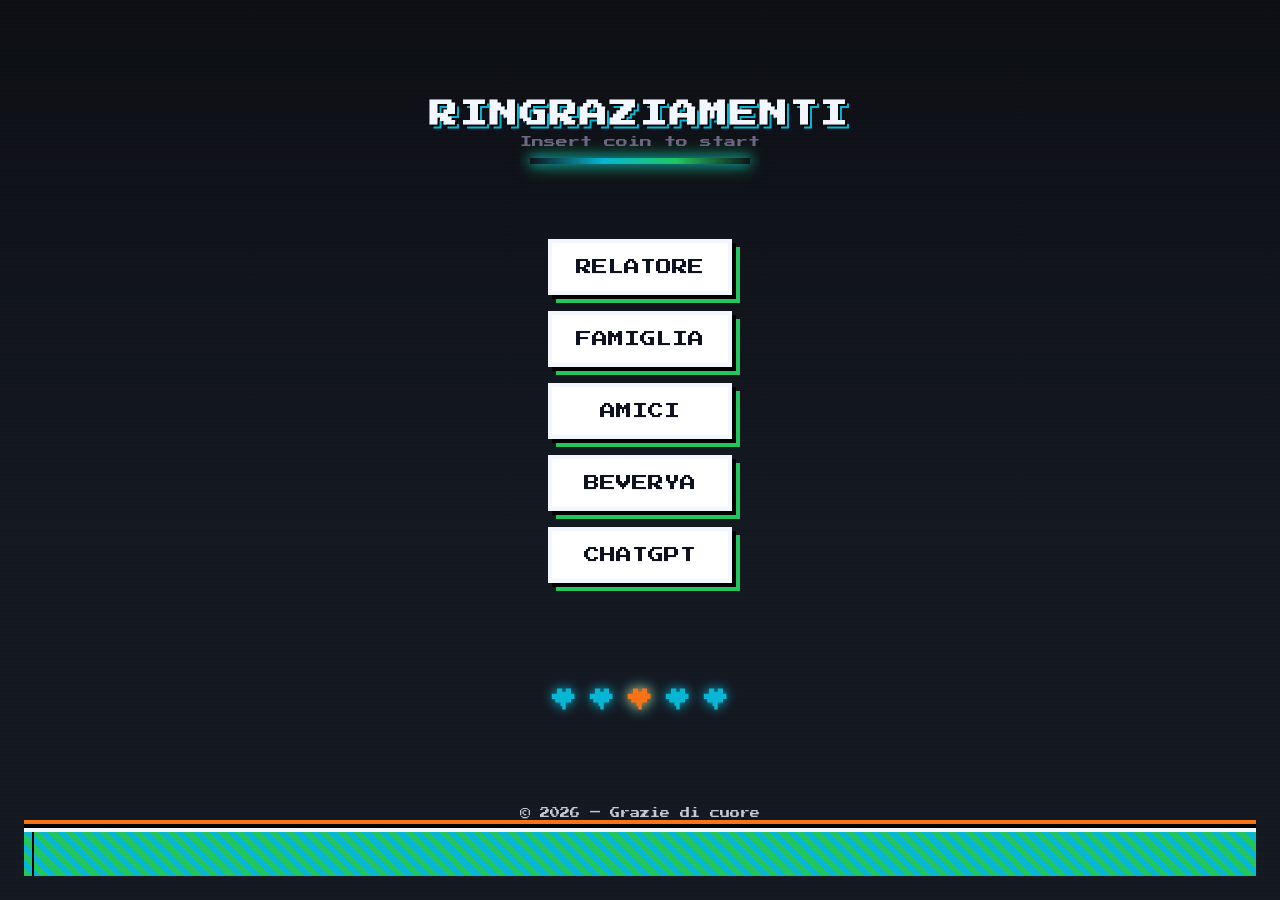
<file: index.html>
<!doctype html>
<html lang="it">
  <head>
    <meta charset="utf-8">
    <meta name="viewport" content="width=device-width, initial-scale=1">
    <title>Ringraziamenti Tesi — Home</title>
    <meta name="description" content="Ringraziamenti della tesi, stile arcade/pixel.">
    <link rel="preconnect" href="https://fonts.googleapis.com">
    <link rel="preconnect" href="https://fonts.gstatic.com" crossorigin>
    <link href="https://fonts.googleapis.com/css2?family=Press+Start+2P&display=swap" rel="stylesheet">
    <link rel="stylesheet" href="./css/styles.css?v=3">
  </head>
  <body>
    <main class="screen">
      <header class="title">
        <h1>RINGRAZIAMENTI</h1>
        <p class="subtitle">Insert coin to start</p>
      </header>

      <nav class="menu">
        <a class="btn" href="./pages/relatore.html">RELATORE</a>
        <a class="btn" href="./pages/famiglia.html">FAMIGLIA</a>
        <a class="btn" href="./pages/amici.html">AMICI</a>
        <a class="btn" href="./pages/beverya.html">BEVERYА</a>
        <a class="btn" href="./pages/chatgpt.html">CHATGPT</a>
      </nav>

      <section class="decor" aria-hidden="true">
        <div class="heart-row">
          <svg class="pixel-heart" viewBox="0 0 16 16" width="28" height="28">
            <path fill="currentColor" d="M4 2h3v2h2V2h3v3h2v3h-2v2h-3v2H9v2H7v-2H6v-2H3V8H1V5h3z"/>
          </svg>
          <svg class="pixel-heart" viewBox="0 0 16 16" width="28" height="28">
            <path fill="currentColor" d="M4 2h3v2h2V2h3v3h2v3h-2v2h-3v2H9v2H7v-2H6v-2H3V8H1V5h3z"/>
          </svg>
          <svg class="pixel-heart alt" viewBox="0 0 16 16" width="28" height="28">
            <path fill="currentColor" d="M4 2h3v2h2V2h3v3h2v3h-2v2h-3v2H9v2H7v-2H6v-2H3V8H1V5h3z"/>
          </svg>
          <svg class="pixel-heart" viewBox="0 0 16 16" width="28" height="28">
            <path fill="currentColor" d="M4 2h3v2h2V2h3v3h2v3h-2v2h-3v2H9v2H7v-2H6v-2H3V8H1V5h3z"/>
          </svg>
          <svg class="pixel-heart" viewBox="0 0 16 16" width="28" height="28">
            <path fill="currentColor" d="M4 2h3v2h2V2h3v3h2v3h-2v2h-3v2H9v2H7v-2H6v-2H3V8H1V5h3z"/>
          </svg>
        </div>
      </section>

      <footer class="credits">
        <p>© <span id="year"></span> — Grazie di cuore</p>
      </footer>
      <div class="ground" aria-hidden="true"></div>
    </main>

    <script>
      document.getElementById('year').textContent = new Date().getFullYear();
    </script>
  </body>
  </html>
</file>
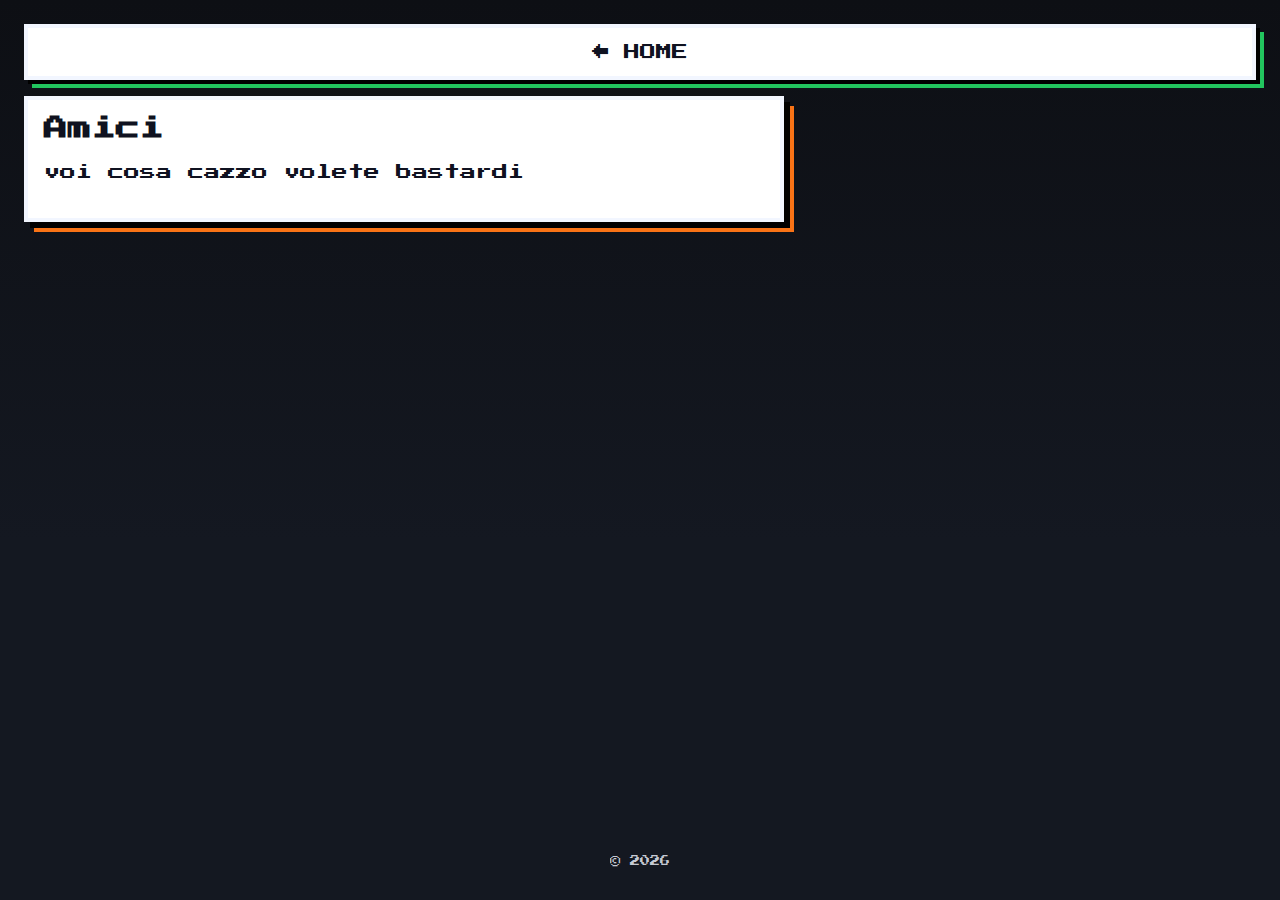
<file: pages/amici.html>
<!doctype html>
<html lang="it">
  <head>
    <meta charset="utf-8">
    <meta name="viewport" content="width=device-width, initial-scale=1">
    <title>Ringraziamenti — Amici</title>
    <link rel="preconnect" href="https://fonts.googleapis.com">
    <link rel="preconnect" href="https://fonts.gstatic.com" crossorigin>
    <link href="https://fonts.googleapis.com/css2?family=Press+Start+2P&display=swap" rel="stylesheet">
    <link rel="stylesheet" href="../css/styles.css?v=3">
  </head>
  <body>
    <main class="wrapper">
      <a class="btn back" href="../index.html">← HOME</a>
      <section class="card">
        <h2>Amici</h2>
        <p>
          voi cosa cazzo volete bastardi
        </p>
      </section>
      <footer class="credits">
        <p>© <span id="year"></span></p>
      </footer>
    </main>
    <script>
      document.getElementById('year').textContent = new Date().getFullYear();
    </script>
  </body>
  </html>
</file>
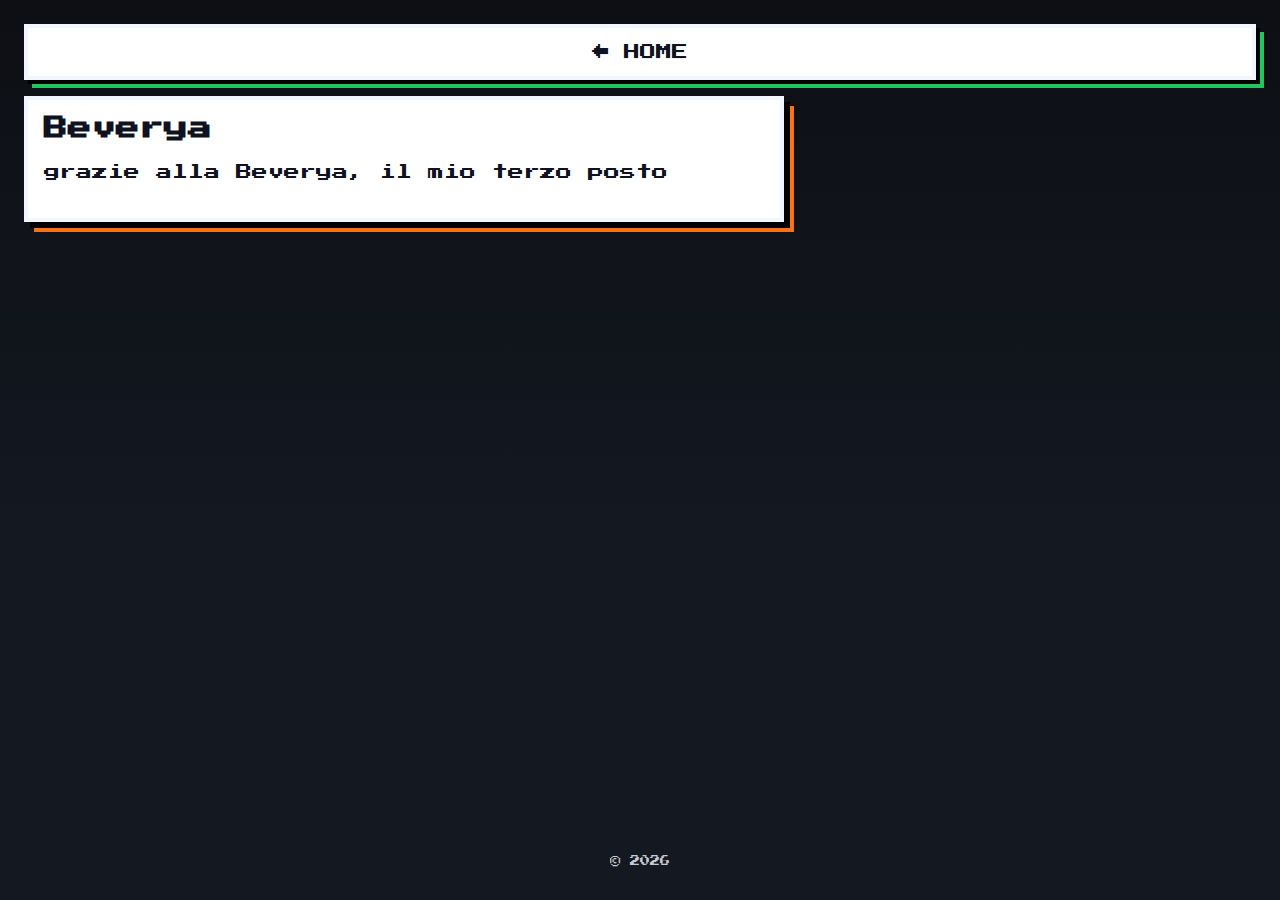
<file: pages/beverya.html>
<!doctype html>
<html lang="it">
  <head>
    <meta charset="utf-8">
    <meta name="viewport" content="width=device-width, initial-scale=1">
    <title>Ringraziamenti — Beverya</title>
    <link rel="preconnect" href="https://fonts.googleapis.com">
    <link rel="preconnect" href="https://fonts.gstatic.com" crossorigin>
    <link href="https://fonts.googleapis.com/css2?family=Press+Start+2P&display=swap" rel="stylesheet">
    <link rel="stylesheet" href="../css/styles.css?v=3">
  </head>
  <body>
    <main class="wrapper">
      <a class="btn back" href="../index.html">← HOME</a>
      <section class="card">
        <h2>Beverya</h2>
        <p>
          grazie alla Beverya, il mio terzo posto
        </p>
      </section>
      <footer class="credits">
        <p>© <span id="year"></span></p>
      </footer>
    </main>
    <script>
      document.getElementById('year').textContent = new Date().getFullYear();
    </script>
  </body>
  </html>
</file>
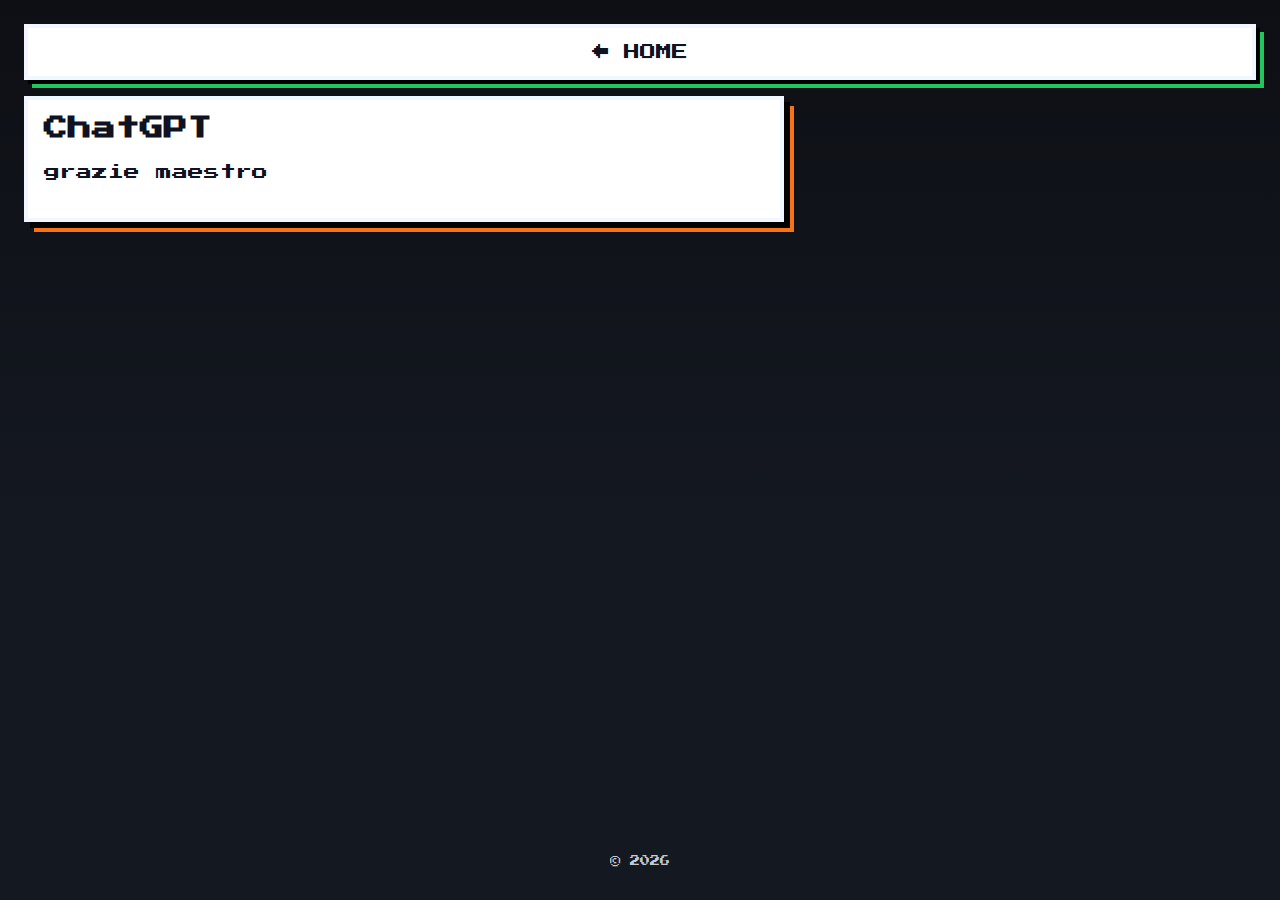
<file: pages/chatgpt.html>
<!doctype html>
<html lang="it">
  <head>
    <meta charset="utf-8">
    <meta name="viewport" content="width=device-width, initial-scale=1">
    <title>Ringraziamenti — ChatGPT</title>
    <link rel="preconnect" href="https://fonts.googleapis.com">
    <link rel="preconnect" href="https://fonts.gstatic.com" crossorigin>
    <link href="https://fonts.googleapis.com/css2?family=Press+Start+2P&display=swap" rel="stylesheet">
    <link rel="stylesheet" href="../css/styles.css?v=3">
  </head>
  <body>
    <main class="wrapper">
      <a class="btn back" href="../index.html">← HOME</a>
      <section class="card">
        <h2>ChatGPT</h2>
        <p>
          grazie maestro
        </p>
      </section>
      <footer class="credits">
        <p>© <span id="year"></span></p>
      </footer>
    </main>
    <script>
      document.getElementById('year').textContent = new Date().getFullYear();
    </script>
  </body>
  </html>
</file>
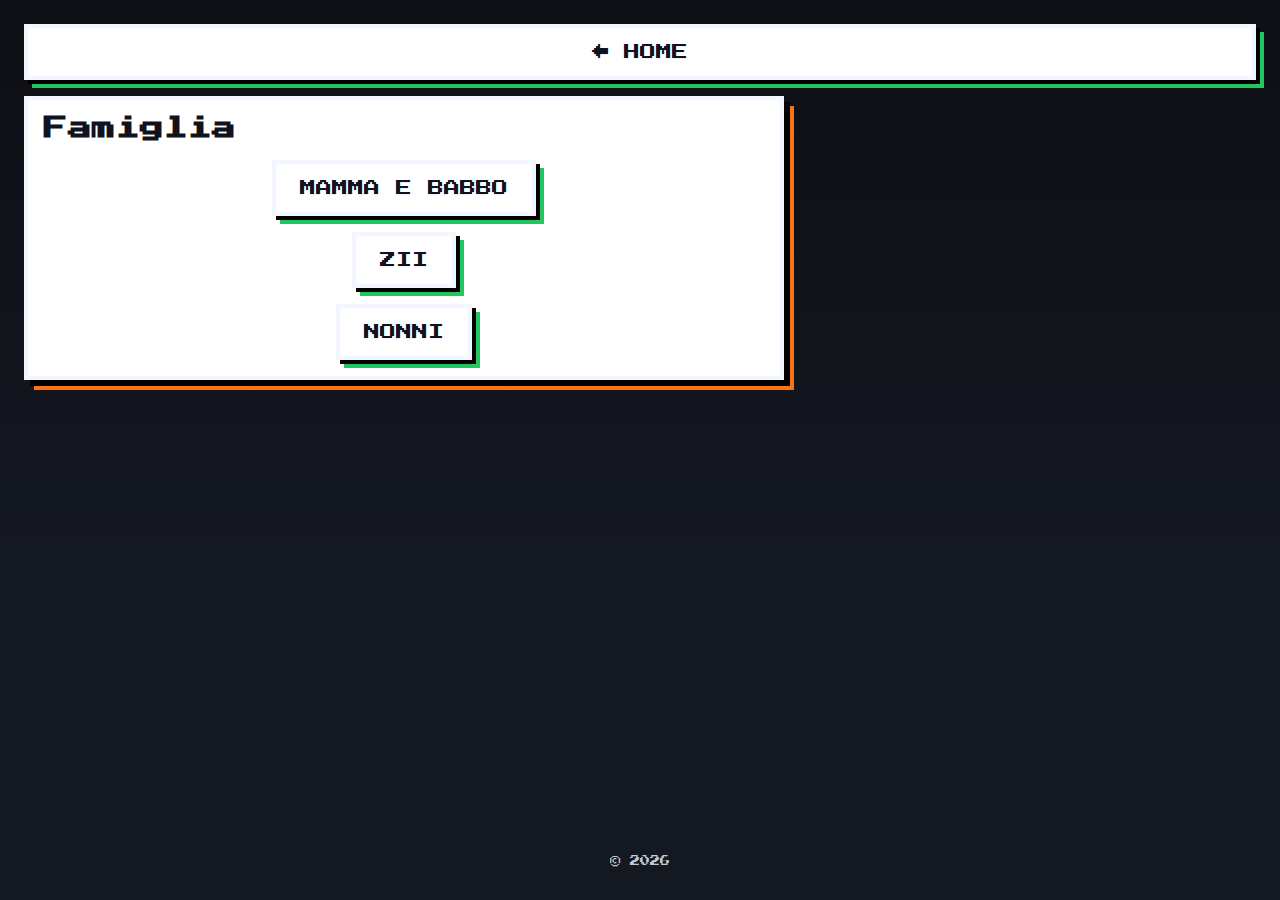
<file: pages/famiglia.html>
<!doctype html>
<html lang="it">
  <head>
    <meta charset="utf-8">
    <meta name="viewport" content="width=device-width, initial-scale=1">
    <title>Ringraziamenti — Famiglia</title>
    <link rel="preconnect" href="https://fonts.googleapis.com">
    <link rel="preconnect" href="https://fonts.gstatic.com" crossorigin>
    <link href="https://fonts.googleapis.com/css2?family=Press+Start+2P&display=swap" rel="stylesheet">
    <link rel="stylesheet" href="../css/styles.css?v=3">
  </head>
  <body>
    <main class="wrapper">
      <a class="btn back" href="../index.html">← HOME</a>
      <section class="card">
        <h2>Famiglia</h2>
        <nav class="menu" style="justify-items:center;margin-top:12px;">
          <a class="btn" href="./mamma-babbo.html">MAMMA E BABBO</a>
          <a class="btn" href="./zii.html">ZII</a>
          <a class="btn" href="./nonni.html">NONNI</a>
        </nav>
      </section>
      <footer class="credits">
        <p>© <span id="year"></span></p>
      </footer>
    </main>
    <script>
      document.getElementById('year').textContent = new Date().getFullYear();
    </script>
  </body>
  </html>
</file>
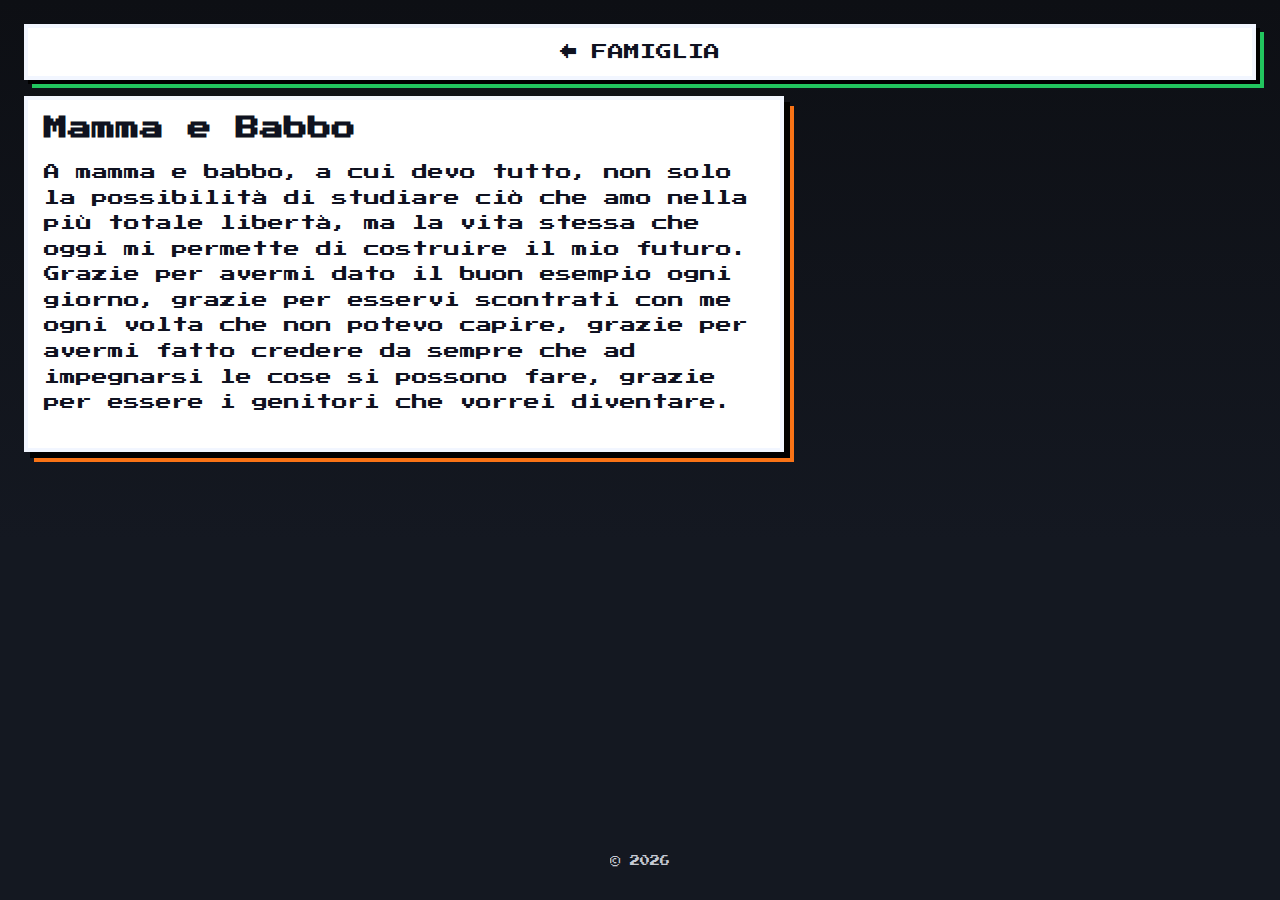
<file: pages/mamma-babbo.html>
<!doctype html>
<html lang="it">
  <head>
    <meta charset="utf-8">
    <meta name="viewport" content="width=device-width, initial-scale=1">
    <title>Ringraziamenti — Mamma e Babbo</title>
    <link rel="preconnect" href="https://fonts.googleapis.com">
    <link rel="preconnect" href="https://fonts.gstatic.com" crossorigin>
    <link href="https://fonts.googleapis.com/css2?family=Press+Start+2P&display=swap" rel="stylesheet">
    <link rel="stylesheet" href="../css/styles.css">
  </head>
  <body>
    <main class="wrapper">
      <a class="btn back" href="./famiglia.html">← FAMIGLIA</a>
      <section class="card">
        <h2>Mamma e Babbo</h2>
        <p>
          A mamma e babbo, a cui devo tutto, non solo la possibilità di studiare
          ciò che amo nella più totale libertà, ma la vita stessa che oggi mi
          permette di costruire il mio futuro. Grazie per avermi dato il buon
          esempio ogni giorno, grazie per esservi scontrati con me ogni volta che
          non potevo capire, grazie per avermi fatto credere da sempre che ad
          impegnarsi le cose si possono fare, grazie per essere i genitori che
          vorrei diventare.
        </p>
      </section>
      <footer class="credits">
        <p>© <span id="year"></span></p>
      </footer>
    </main>
    <script>
      document.getElementById('year').textContent = new Date().getFullYear();
    </script>
  </body>
  </html>
</file>
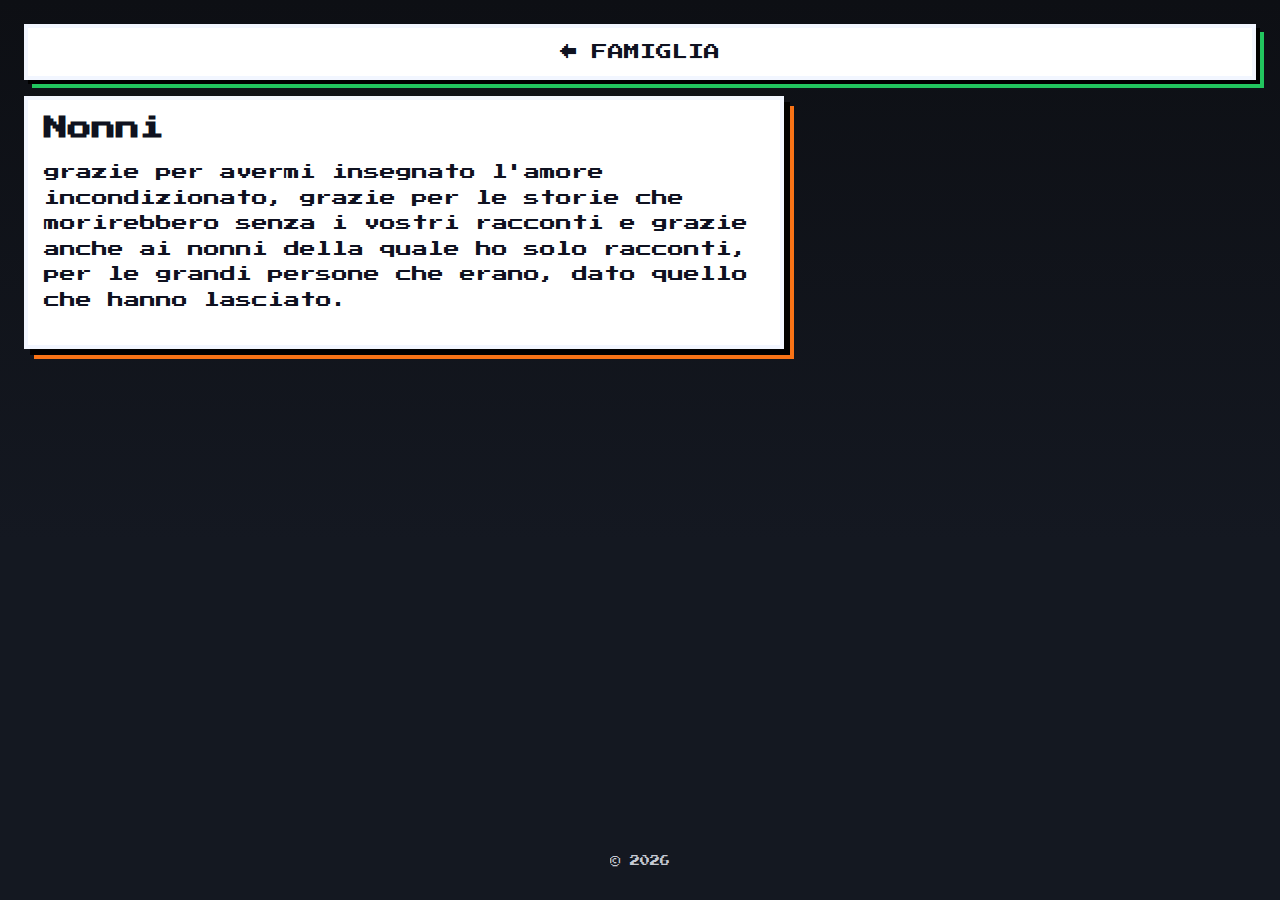
<file: pages/nonni.html>
<!doctype html>
<html lang="it">
  <head>
    <meta charset="utf-8">
    <meta name="viewport" content="width=device-width, initial-scale=1">
    <title>Ringraziamenti — Nonni</title>
    <link rel="preconnect" href="https://fonts.googleapis.com">
    <link rel="preconnect" href="https://fonts.gstatic.com" crossorigin>
    <link href="https://fonts.googleapis.com/css2?family=Press+Start+2P&display=swap" rel="stylesheet">
    <link rel="stylesheet" href="../css/styles.css">
  </head>
  <body>
    <main class="wrapper">
      <a class="btn back" href="./famiglia.html">← FAMIGLIA</a>
      <section class="card">
        <h2>Nonni</h2>
        <p>
          grazie per avermi insegnato l'amore incondizionato, grazie per le storie che
          morirebbero senza i vostri racconti e grazie anche ai nonni della quale ho solo
          racconti, per le grandi persone che erano, dato quello che hanno lasciato.
        </p>
      </section>
      <footer class="credits">
        <p>© <span id="year"></span></p>
      </footer>
    </main>
    <script>
      document.getElementById('year').textContent = new Date().getFullYear();
    </script>
  </body>
  </html>
</file>
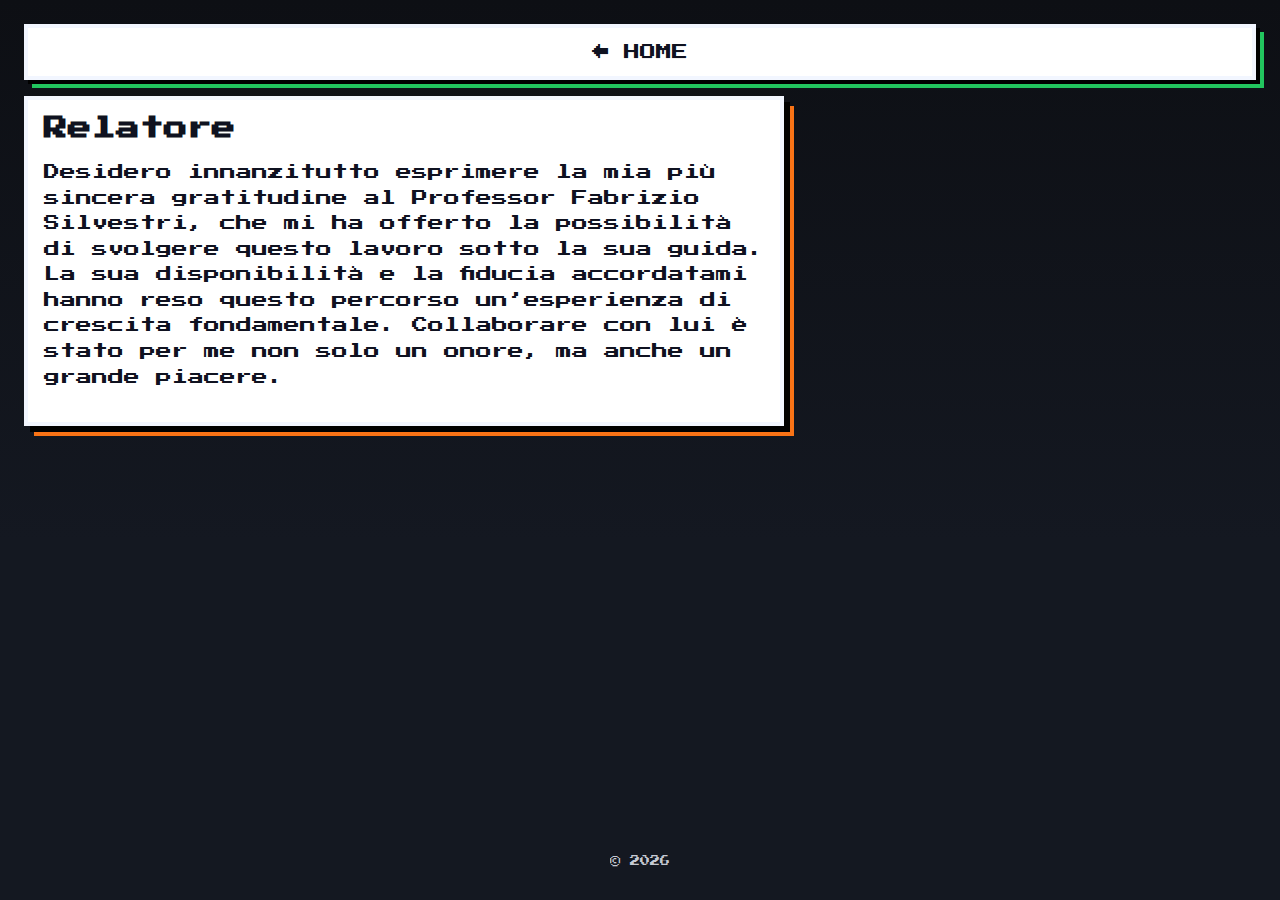
<file: pages/relatore.html>
<!doctype html>
<html lang="it">
  <head>
    <meta charset="utf-8">
    <meta name="viewport" content="width=device-width, initial-scale=1">
    <title>Ringraziamenti — Relatore</title>
    <link rel="preconnect" href="https://fonts.googleapis.com">
    <link rel="preconnect" href="https://fonts.gstatic.com" crossorigin>
    <link href="https://fonts.googleapis.com/css2?family=Press+Start+2P&display=swap" rel="stylesheet">
    <link rel="stylesheet" href="../css/styles.css?v=3">
  </head>
  <body>
    <main class="wrapper">
      <a class="btn back" href="../index.html">← HOME</a>
      <section class="card">
        <h2>Relatore</h2>
        <p>
          Desidero innanzitutto esprimere la mia più sincera gratitudine al Professor
          Fabrizio Silvestri, che mi ha offerto la possibilità di svolgere questo
          lavoro sotto la sua guida. La sua disponibilità e la fiducia accordatami
          hanno reso questo percorso un’esperienza di crescita fondamentale.
          Collaborare con lui è stato per me non solo un onore, ma anche un grande piacere.
        </p>
      </section>
      <footer class="credits">
        <p>© <span id="year"></span></p>
      </footer>
    </main>
    <script>
      document.getElementById('year').textContent = new Date().getFullYear();
    </script>
  </body>
  </html>
</file>
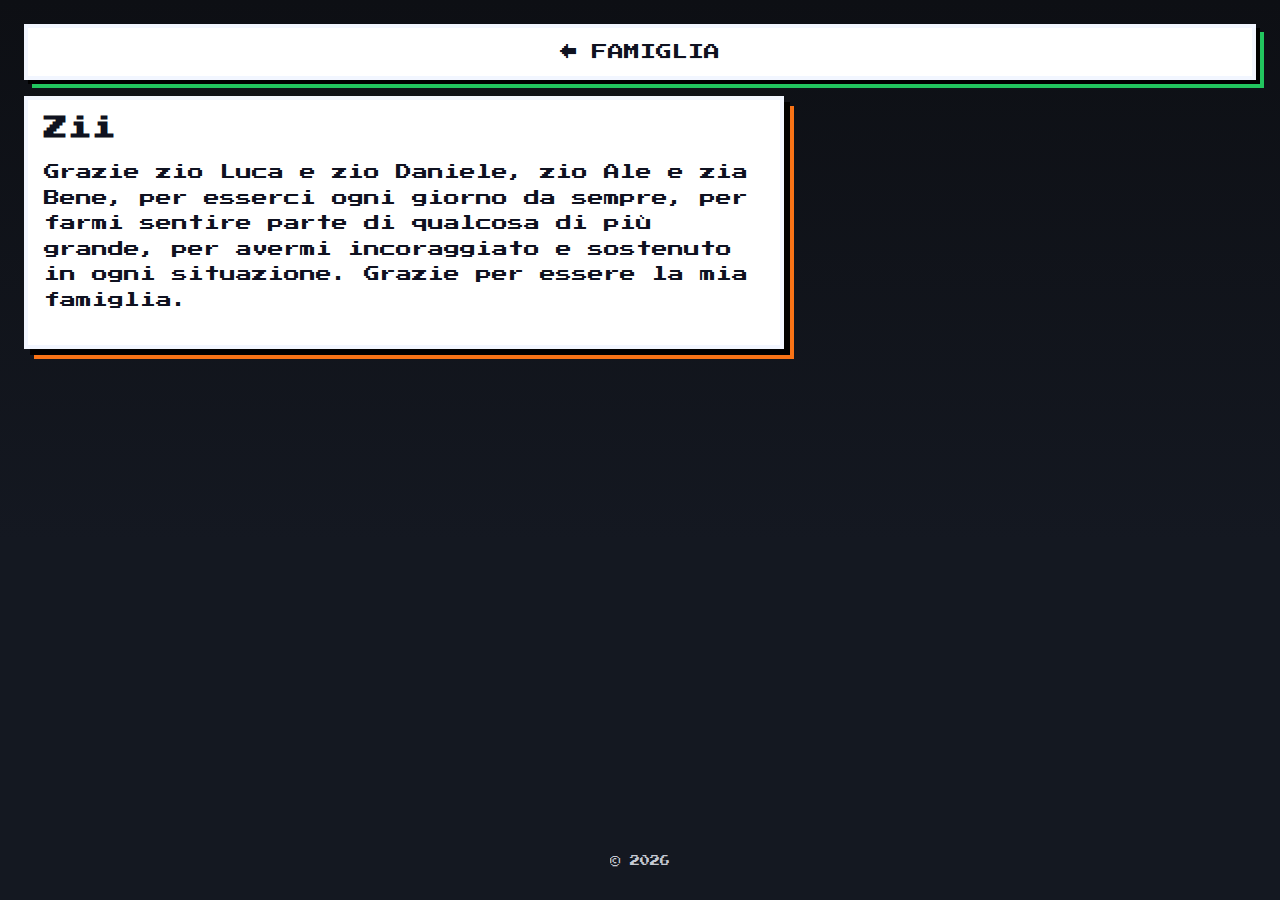
<file: pages/zii.html>
<!doctype html>
<html lang="it">
  <head>
    <meta charset="utf-8">
    <meta name="viewport" content="width=device-width, initial-scale=1">
    <title>Ringraziamenti — Zii</title>
    <link rel="preconnect" href="https://fonts.googleapis.com">
    <link rel="preconnect" href="https://fonts.gstatic.com" crossorigin>
    <link href="https://fonts.googleapis.com/css2?family=Press+Start+2P&display=swap" rel="stylesheet">
    <link rel="stylesheet" href="../css/styles.css">
  </head>
  <body>
    <main class="wrapper">
      <a class="btn back" href="./famiglia.html">← FAMIGLIA</a>
      <section class="card">
        <h2>Zii</h2>
        <p>
          Grazie zio Luca e zio Daniele, zio Ale e zia Bene, per esserci ogni giorno da
          sempre, per farmi sentire parte di qualcosa di più grande, per avermi incoraggiato
          e sostenuto in ogni situazione. Grazie per essere la mia famiglia.
        </p>
      </section>
      <footer class="credits">
        <p>© <span id="year"></span></p>
      </footer>
    </main>
    <script>
      document.getElementById('year').textContent = new Date().getFullYear();
    </script>
  </body>
  </html>
</file>
<file: css/styles.css>
/* Font: Press Start 2P (retro arcade) */
:root {
  --bg: #0d0f14;            /* carbone bluastro */
  --fg: #f2f6ff;            /* quasi bianco freddo */
  --accent: #22c55e;        /* lime brillante */
  --accent-2: #06b6d4;      /* ciano brillante */
  --accent-3: #f97316;      /* arancio vivo */
  --shadow: #000000;        /* nero profondo */
  --btn-fg: #0f1220;        /* testo scuro per bottoni su fondo chiaro */
}

* { box-sizing: border-box; }
html, body { height: 100%; }
body {
  margin: 0;
  background: linear-gradient(180deg, var(--bg), #141821 60%);
  color: var(--fg);
  font-family: 'Press Start 2P', system-ui, -apple-system, Segoe UI, Roboto, Arial, sans-serif;
  image-rendering: pixelated; /* effetto retro sugli elementi grafici */
}

.screen {
  min-height: 100%;
  display: grid;
  grid-template-rows: 1fr auto 1fr;
  align-items: center;
  justify-items: center;
  padding: 24px;
  position: relative;
}

.title {
  text-align: center;
}
.title h1 {
  margin: 0 0 8px;
  font-size: 28px;
  letter-spacing: 2px;
  color: var(--fg);
  text-shadow: 2px 2px 0 var(--shadow), 4px 4px 0 var(--accent-2);
}
.title::after {
  content: "";
  display: block;
  width: 220px;
  height: 6px;
  margin: 10px auto 0;
  background: linear-gradient(90deg, transparent, var(--accent-2), var(--accent), transparent);
  box-shadow: 0 0 12px var(--accent-2), 0 0 18px var(--accent);
}
.subtitle {
  margin: 0;
  font-size: 12px;
  color: #6b6780;
}

.menu {
  display: grid;
  gap: 16px;
}

.decor { margin-top: 16px; }
.heart-row {
  display: flex;
  gap: 10px;
  align-items: center;
  justify-content: center;
  color: var(--accent-2);
  filter: drop-shadow(0 0 6px var(--accent-2));
}
.pixel-heart.alt { color: var(--accent-3); filter: drop-shadow(0 0 6px var(--accent-3)); }

.btn {
  display: inline-block;
  text-decoration: none;
  color: var(--btn-fg);
  background: white;
  padding: 16px 24px;
  border: 4px solid var(--fg);
  outline: 0;
  position: relative;
  text-align: center;
  transition: transform 80ms ease, box-shadow 80ms ease;
  box-shadow: 4px 4px 0 0 var(--shadow), 8px 8px 0 0 var(--accent);
  text-shadow: 0 1px 0 rgba(0,0,0,0.08); /* micro-contrast per font pixel */
}

.btn:hover {
  transform: translate(-2px, -2px);
  color: #ffffff;
  background: var(--accent);
  border-color: #ffffff;
  box-shadow: 0 0 8px var(--accent), 0 0 16px var(--accent-2), 6px 6px 0 0 var(--shadow);
}

.btn:active {
  transform: translate(2px, 2px);
  box-shadow: 2px 2px 0 0 var(--shadow), 6px 6px 0 0 var(--accent);
}

.credits {
  text-align: center;
  font-size: 10px;
  opacity: 0.8;
}

.ground {
  width: 100%;
  height: 48px;
  background:
    linear-gradient(90deg, rgba(0,0,0,0) 0 8px, var(--shadow) 8px 10px, rgba(0,0,0,0) 10px 100%),
    repeating-linear-gradient(
      45deg,
      var(--accent) 0 6px,
      var(--accent-2) 6px 12px
    );
  border-top: 4px solid var(--fg);
  box-shadow: 0 -4px 0 var(--shadow), 0 -8px 0 var(--accent-3);
}

/* Effetto scanline/CRT leggero */
.screen::before {
  content: "";
  position: absolute;
  inset: 0;
  pointer-events: none;
  background: repeating-linear-gradient(
    to bottom,
    rgba(255,255,255,0.02) 0px,
    rgba(255,255,255,0.02) 2px,
    rgba(0,0,0,0.02) 3px,
    rgba(0,0,0,0.02) 4px
  );
  mix-blend-mode: overlay;
}

/* Pagine interne */
.wrapper {
  min-height: 100%;
  display: grid;
  grid-template-rows: auto 1fr auto;
  align-items: start;
  padding: 24px;
}

.back {
  margin-bottom: 16px;
}

.card {
  background: white;
  border: 4px solid var(--fg);
  padding: 16px;
  max-width: 760px;
  box-shadow: 6px 6px 0 0 var(--shadow), 10px 10px 0 0 var(--accent-3);
  color: var(--btn-fg); /* testo scuro per leggibilità */
}

.card h2 { 
  margin-top: 0; 
  color: var(--btn-fg);
}
.card p { 
  line-height: 1.6; 
  color: var(--btn-fg);
}

/* --- Responsive --- */
@media (max-width: 720px) {
  .screen {
    grid-template-rows: auto auto 1fr;
    padding: 16px;
  }
  .title h1 {
    font-size: 22px;
  }
  .subtitle { font-size: 11px; }
  .menu {
    width: 100%;
    max-width: 420px;
  }
  .btn {
    width: 100%;
    padding: 14px 18px;
    box-shadow: 3px 3px 0 0 var(--shadow), 6px 6px 0 0 var(--accent);
  }
  .title::after { width: 160px; height: 5px; }
  .credits { font-size: 9px; }
}

@media (max-width: 420px) {
  .title h1 { font-size: 18px; letter-spacing: 1px; }
  .btn { padding: 12px 14px; border-width: 3px; }
  .menu { gap: 12px; }
}

/* Responsive per pagine interne */
@media (max-width: 720px) {
  .wrapper {
    padding: 16px;
  }
  .card {
    padding: 12px;
    max-width: 100%;
    box-shadow: 4px 4px 0 0 var(--shadow), 8px 8px 0 0 var(--accent-3);
  }
  .card h2 { font-size: 14px; }
  .card p { font-size: 10px; line-height: 1.5; }
}

@media (max-width: 420px) {
  .wrapper { padding: 12px; }
  .card { 
    padding: 10px; 
    border-width: 3px;
    box-shadow: 3px 3px 0 0 var(--shadow), 6px 6px 0 0 var(--accent-3);
  }
  .card h2 { font-size: 12px; }
  .card p { font-size: 9px; }
}
</file>
